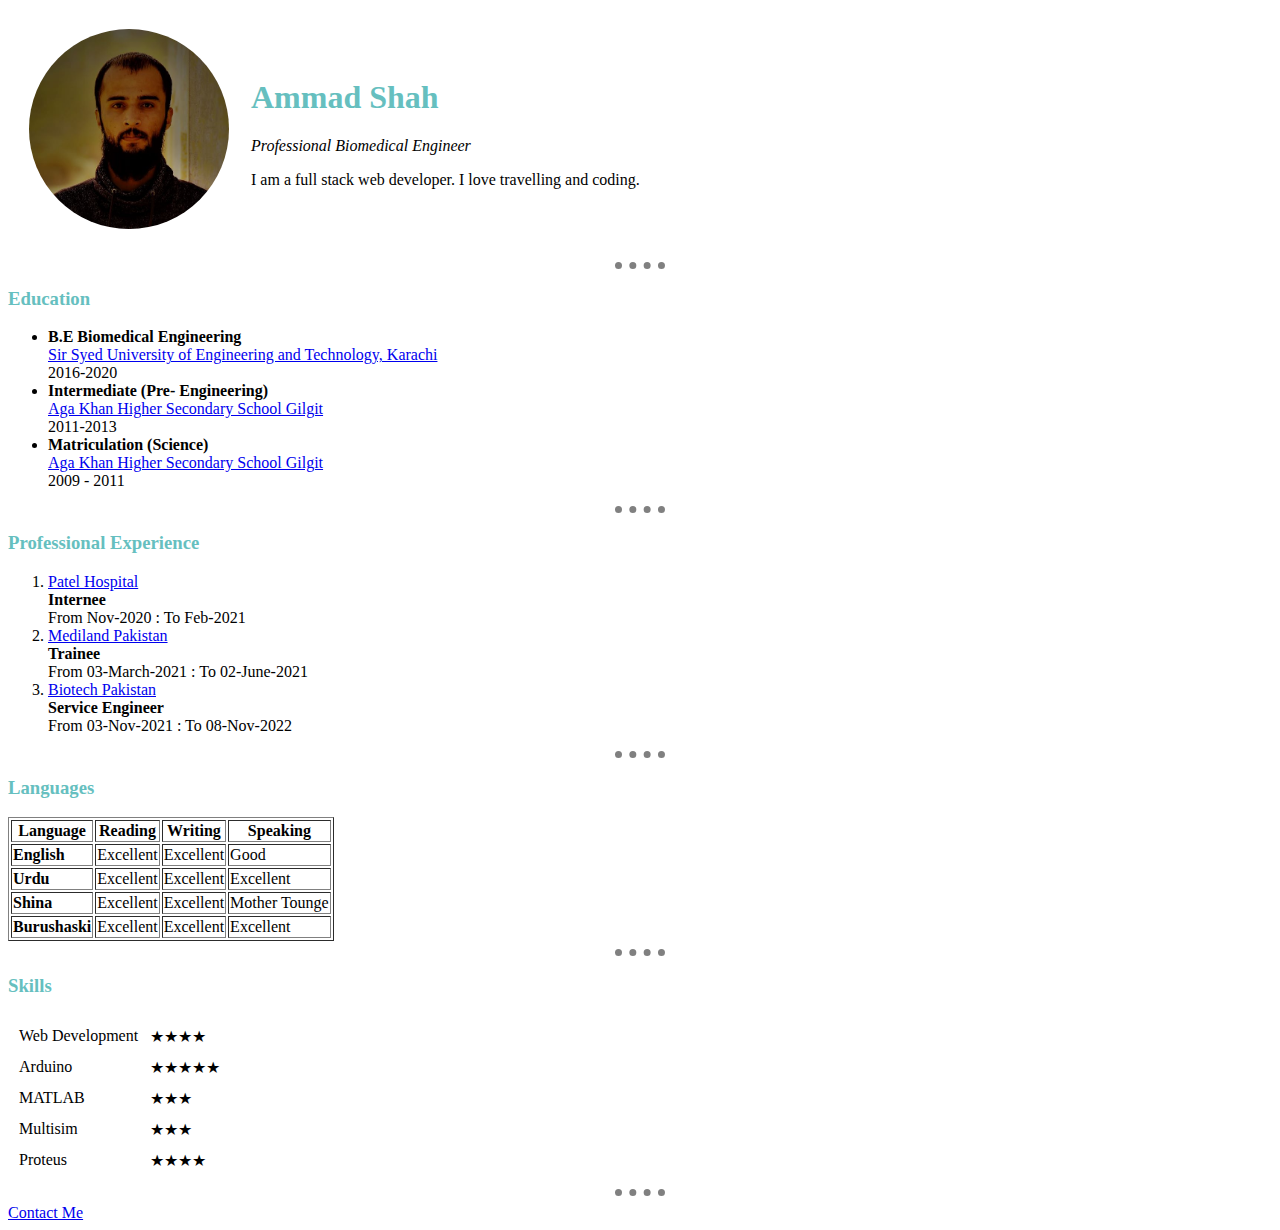
<file: index.html>
<!DOCTYPE html>
<html lang="en" dir="ltr">
  <head>
    <meta charset="utf-8" />
    <title>Ammad's Personal Site</title>
    <link rel="stylesheet" href="css/styles.css" />
  </head>
  <body>
    <table cellspacing="20">
      <td>
        <img
          class="profile-picture circular"
          src="images/ammad.jpg"
          alt="Profile Picture"
          style="width: 200px; height: 200px"
        />
      </td>
      <td>
        <h1>Ammad Shah</h1>
        <p><em>Professional Biomedical Engineer</em></p>
        <p>I am a full stack web developer. I love travelling and coding.</p>
      </td>
    </table>
    <hr />
    <h3>Education</h3>
    <ul>
      <li>
        <strong>B.E Biomedical Engineering</strong><br />
        <a href="https://www.ssuet.edu.pk/" target="_blank"
          >Sir Syed University of Engineering and Technology, Karachi</a
        ><br />
        2016-2020
      </li>
      <li>
        <strong>Intermediate (Pre- Engineering)</strong><br />
        <a
          href="https://www.agakhanschools.org/Pakistan/AKHSSG/Index"
          target="_blank"
        >
          Aga Khan Higher Secondary School Gilgit</a
        ><br />
        2011-2013
      </li>
      <li>
        <strong>Matriculation (Science) </strong><br />
        <a
          href="https://www.agakhanschools.org/Pakistan/AKHSSG/Index"
          target="_blank"
        >
          Aga Khan Higher Secondary School Gilgit</a
        ><br />
        2009 - 2011
      </li>
    </ul>
    <hr />
    <h3>Professional Experience</h3>
    <ol>
      <li>
        <a href="https://patel-hospital.org.pk/" target="_blank">
          Patel Hospital</a
        ><br />
        <strong>Internee</strong><br />
        From Nov-2020 : To Feb-2021
      </li>
      <li>
        <a href="https://medilandpakistan.com/" target="_blank">
          Mediland Pakistan</a
        ><br />
        <strong>Trainee</strong><br />
        From 03-March-2021 : To 02-June-2021
      </li>
      <li>
        <a href="https://www.biotechpakistan.com/" target="_blank">
          Biotech Pakistan</a
        ><br />
        <strong>Service Engineer</strong><br />
        From 03-Nov-2021 : To 08-Nov-2022
      </li>
    </ol>
    <hr />
    <h3>Languages</h3>
    <table border="1px">
      <thead>
        <tr>
          <th>Language</th>
          <th>Reading</th>
          <th>Writing</th>
          <th>Speaking</th>
        </tr>
      </thead>
      <tbody>
        <tr>
          <td><strong> English</strong></td>
          <td>Excellent</td>
          <td>Excellent</td>
          <td>Good</td>
        </tr>
        <tr>
          <td><strong> Urdu</strong></td>
          <td>Excellent</td>
          <td>Excellent</td>
          <td>Excellent</td>
        </tr>
        <tr>
          <td><strong> Shina</strong></td>
          <td>Excellent</td>
          <td>Excellent</td>
          <td>Mother Tounge</td>
        </tr>
        <tr>
          <td><strong> Burushaski</strong></td>
          <td>Excellent</td>
          <td>Excellent</td>
          <td>Excellent</td>
        </tr>
      </tbody>
    </table>
    <hr />
    <table cellspacing="10px">
      <h3>Skills</h3>
      <tr>
        <td>Web Development</td>
        <td>★★★★</td>
      </tr>
      <tr>
        <td>Arduino</td>
        <td>★★★★★</td>
      </tr>
      <tr>
        <td>MATLAB</td>
        <td>★★★</td>
      </tr>
      <tr>
        <td>Multisim</td>
        <td>★★★</td>
      </tr>
      <tr>
        <td>Proteus</td>
        <td>★★★★</td>
      </tr>
    </table>
    <hr />
    <a href="contact.html" target="_blank">Contact Me</a>
  </body>
</html>
</file>
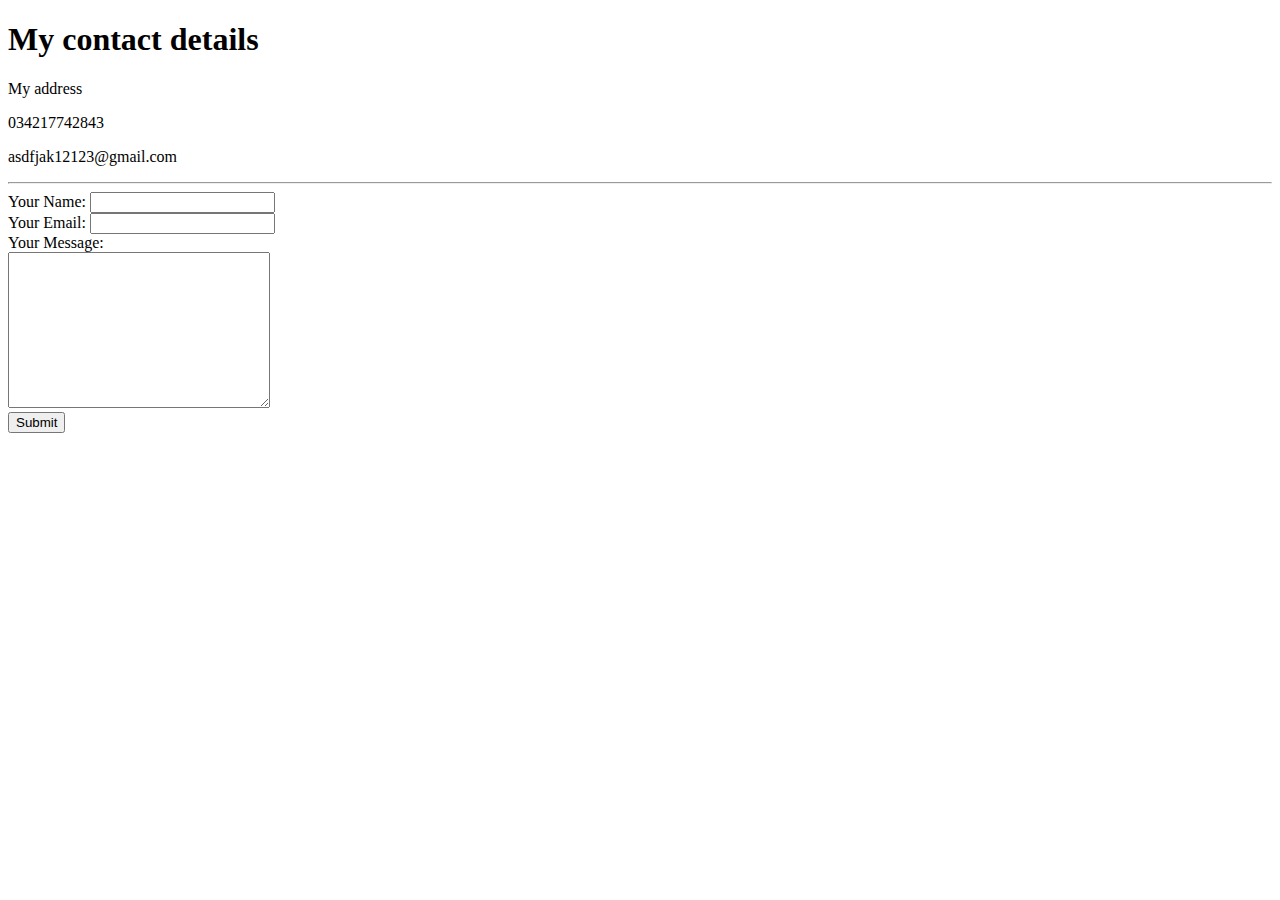
<file: contact-me.html>
<!DOCTYPE html>
<html lang="en" dir="ltr">
  <head>
    <meta charset="utf-8">
    <title>Contact me</title>
  </head>
  <body>
    <h1>My contact details</h1>
    <p>My address</p>
    <p>034217742843</p>
    <p>asdfjak12123@gmail.com</p>
    <form action="mailto:ammadshah26@gmail.com" method="post" enctype="text/plain"><hr>
      <label>Your Name:</label>
      <input type="text" name="Your Name" value=""><br>
      <label>Your Email:</label>
      <input type="email" name="Your Email" value=""><br>
      <label>Your Message:</label><br>
      <textarea name="Your Message" rows="10" cols="30"></textarea><br>
      <input type="Submit" name="">
    </form>
  </body>
</html>
</file>
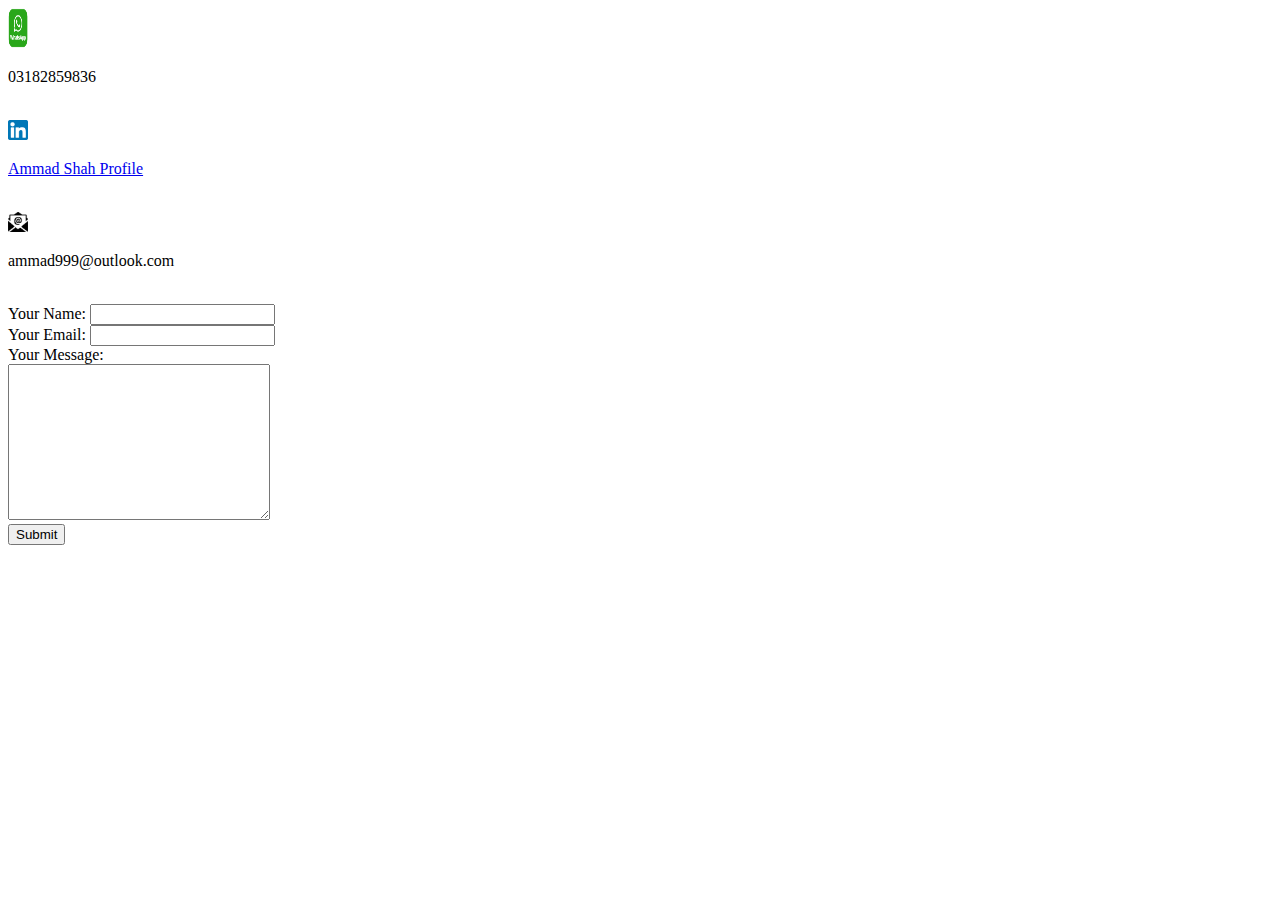
<file: contact.html>
<!DOCTYPE html>
<html lang="en">
  <head>
    <meta charset="UTF-8" />
    <meta http-equiv="X-UA-Compatible" content="IE=edge" />
    <meta name="viewport" content="width=device-width, initial-scale=1.0" />
    <title>Document</title>
    <link rel="stylesheet" href="css/styles.css" />
  </head>
  <body>
    <img
      src="images/whatsapp.png"
      alt="Whatsapp Icon"
      style="width: 20px; height: 40px"
    />
    <p>03182859836</p>
    <br />
    <img
      src="images/linkedin.png"
      alt="Linkedin Icon"
      style="width: 20px; height: 20px"
    />
    <p>
      <a
        href="https://www.linkedin.com/in/ammad-shah-021b81155/"
        target="_blank"
        >Ammad Shah Profile
      </a>
    </p>
    <br />
    <img
      src="images/email.png"
      alt="Email Icon"
      style="width: 20px; width: 20px"
    />
    <p>ammad999@outlook.com</p>
    <br />
    <form
      action="mailto:ammadshah26@gmail.com"
      method="post"
      enctype="text/plain"
    >
      <label for="">Your Name:</label>
      <input type="text" name="Name" id="" /><br />
      <label for="">Your Email:</label>
      <input type="text" name="Email" id="" /><br />
      <label for="">Your Message:</label><br />
      <textarea name="Your Message" id="" cols="30" rows="10"></textarea><br />
      <input type="Submit" />
    </form>
  </body>
</html>
</file>
<file: css/styles.css>
<style>
/***************** TAG SELECTORS *****************/

body {
  background-color: lightcyan;
}

hr {
  border-style: none;
  border-top-style: dotted;
  border-color: grey;
  border-width: 7px;
  width: 4%;
}

h1 {
  color: #66BFBF;
}

h3 {
  color: #66BFBF;
}

/***************** CLASS SELECTORS ****************/

.circular {
  border-radius: 100%;
}

</style>
</file>
